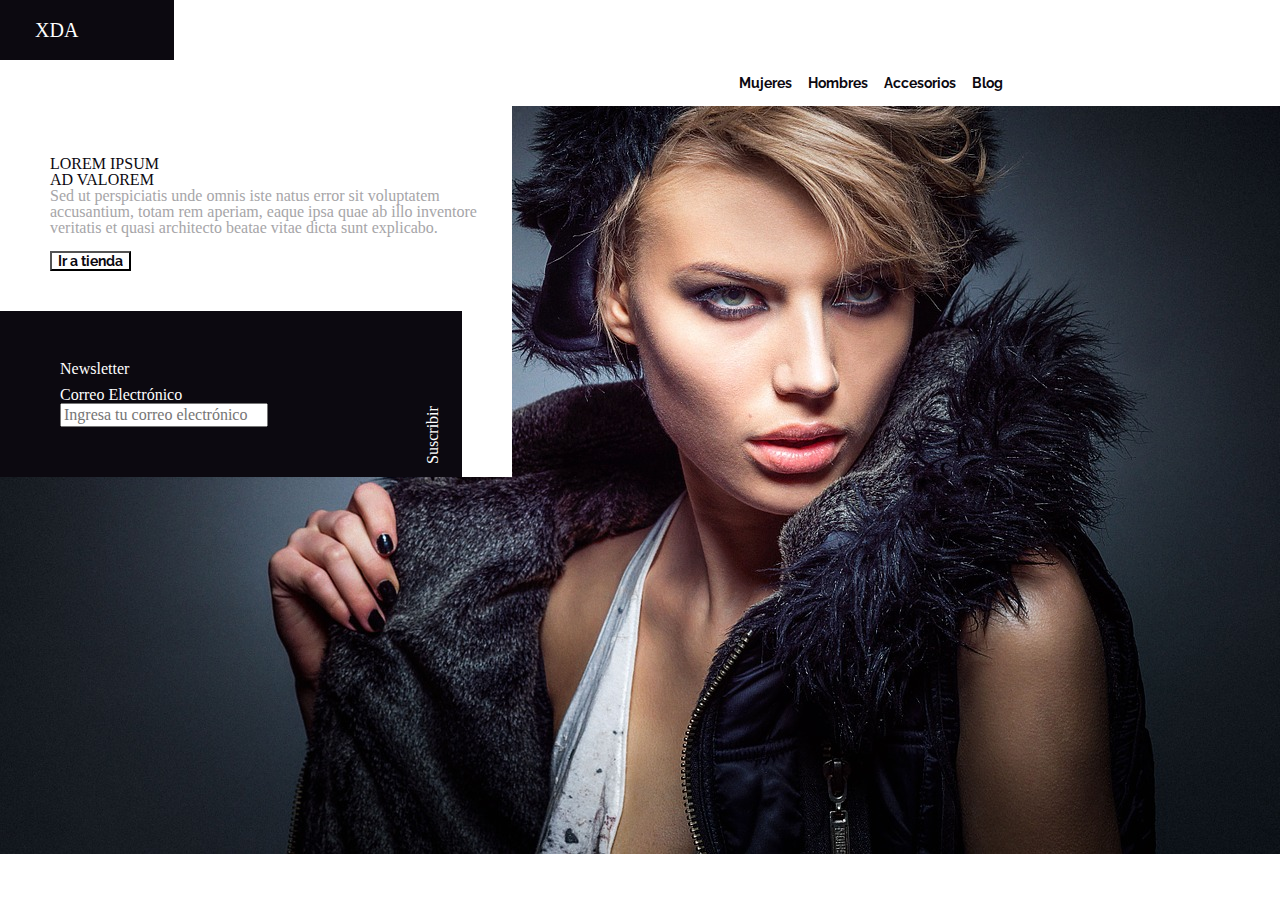
<file: index.html>
<!DOCTYPE html>
<html lang="es" dir="ltr">
<head>
  <meta charset="utf-8">
  <meta name="viewport" content="width=device-width, initial-scale=1.0">
  <title>Tienda XDA</title>
  <link rel="stylesheet" href="assets/css/main.css">
  <link href="https://fonts.googleapis.com/css?family=Old+Standard+TT:400,700|Raleway:400,700&display=swap" rel="stylesheet">
</head>

<body>

  <header class="container-fluid header">
    <div class="row">
      <div class="col-sm-6 col-md-2 header__bloque">
        <h4 class="header__bloque-txt">XDA</h4>
      </div>

      <div class="col-sm-6 col-md-10 header__menu">
        <nav class="navbar navbar-expand-lg">
          <button class="navbar-toggler" type="button" data-toggle="collapse" data-target="#navbarNavAltMarkup" aria-controls="navbarNavAltMarkup" aria-expanded="false" aria-label="Toggle navigation">
            <span class="navbar-toggler-icon"></span>
          </button>
          <div class="collapse navbar-collapse" id="navbarNavAltMarkup">
            <div class="navbar-nav header__menu-nav">
              <a class="nav-item nav-link active" href="#">Mujeres<span class="sr-only">(current)</span></a>
              <a class="nav-item nav-link" href="#">Hombres</a>
              <a class="nav-item nav-link" href="#">Accesorios</a>
              <a class="nav-item nav-link" href="#" tabindex="-1" aria-disabled="true">Blog</a>
            </div>
          </div>
        </nav>
      </div>
    </div>
  </header>


  <main class="lorem">
    <article class="lorem__txt">
      <h1 class="lorem__txt-title">LOREM IPSUM<br>AD VALOREM</h1>
      <p class="lorem__txt-p">Sed ut perspiciatis unde omnis iste natus error sit voluptatem accusantium, totam rem aperiam, eaque ipsa quae ab illo inventore veritatis et quasi architecto beatae vitae dicta sunt explicabo.</p>
      <button type="button" name="button" class="lorem__txt-button">Ir a tienda</button>
    </article>

    <footer class="lorem__news">
      <div class="lorem__news-bloque">
        <h3 class="lorem__news-title">Newsletter</h3>
        <h5 class="lorem__news-mail">Correo Electrónico</h5>
        <input class="lorem__news-form" type="text" placeholder="Ingresa tu correo electrónico" readonly>
      </div>
      <div class="lorem__news-susc">
        <h5 class="lorem__news-suscribir">Suscribir</h5>
      </div>
    </footer>
  </main>

</body>
</html>
</file>
